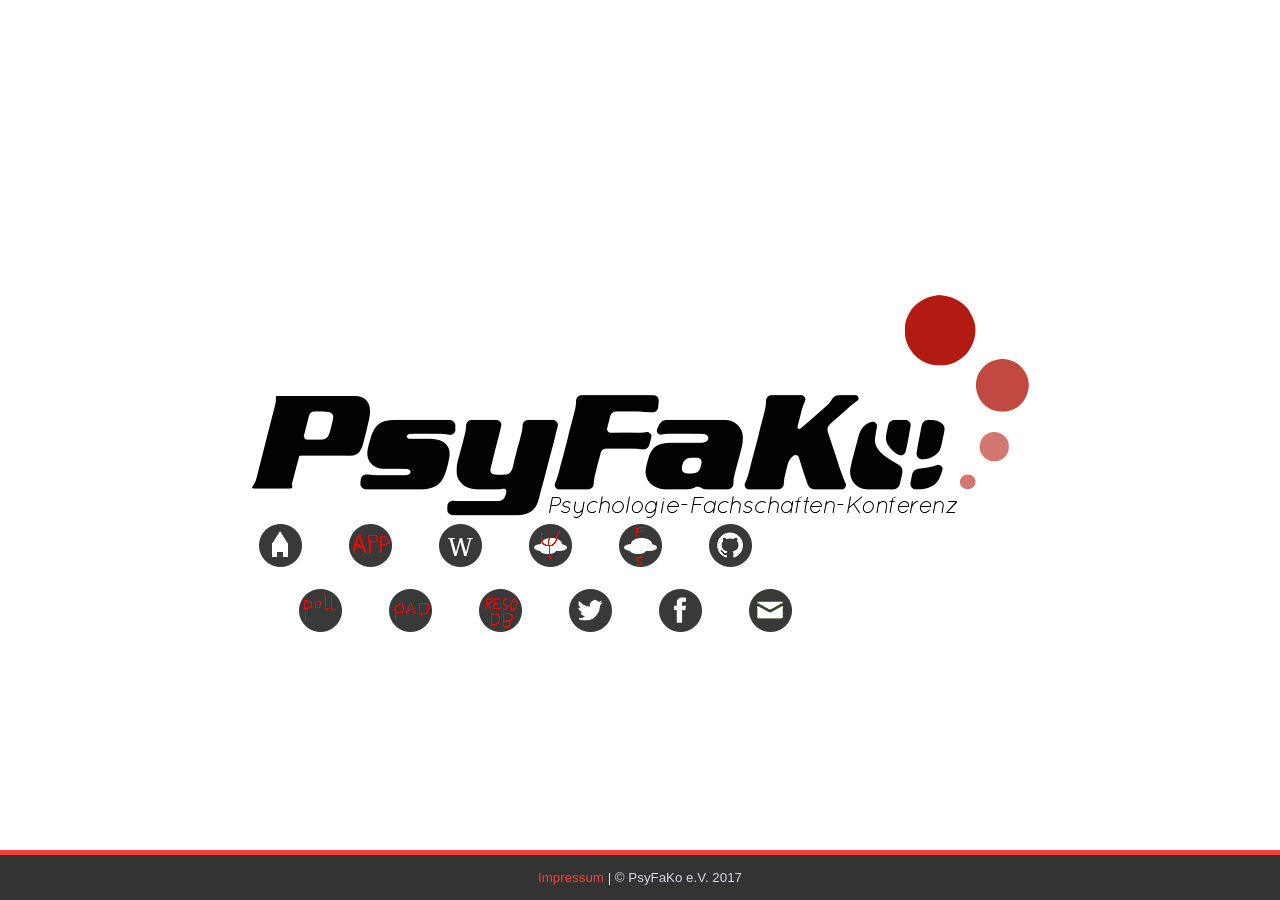
<file: index.html>
<!DOCTYPE html PUBLIC "-//W3C//DTD XHTML 1.0 Transitional//EN" "http://www.w3.org/TR/xhtml1/DTD/xhtml1-transitional.dtd">
<html xmlns="http://www.w3.org/1999/xhtml">
<head>
    <meta http-equiv="Content-Type" content="text/html; charset=utf-8" />
    <link rel="stylesheet" type="text/css" href="style.css">
    <link rel="shortcut icon" href="favicon.ico" />
    <title>Psyfako Landing Page</title>
</head>

<body>
<div id="content"> 
    <a href="http://wp.psyfako.org/"><img src="img/PsyFaKo-logo.png" id="logo"/></a>
    <div id="icons">
    
        <div id="icons-1-3">
            <div class = "icon-container" id="icon-container-1">
                <a href="http://wp.psyfako.org"><img src="img/home.png" class="icon"/></a>
                <div id="des1" class="description">homepage</div>
            </div>
            <div class = "icon-container" id="icon-container-2">
                <a href="http://app.psyfako.org"><img src="img/app.png" class="icon"/></a>
                <div id="des2" class="description">app</div>
            </div>
            <div class = "icon-container" id="icon-container-3">
                <a href="http://wiki.psyfako.org"><img src="img/wiki.png" class="icon"/></a>
                <div id="des3" class="description">wiki</div>
            </div>
        </div>

        <div id="icons-4-6">
            <div class = "icon-container" id="icon-container-4">
                <a href="http://cloud.psyfako.org"><img src="img/cloud_psy.png" class="icon"/></a>
                <div id="des4" class="description">psyfacloud</div>
            </div>
            <div class = "icon-container" id="icon-container-5">
                <a href="http://fscloud.psyfako.org"><img src="img/cloud_fs.png" class="icon"/></a>
                <div id="des5" class="description">fachschaften cloud</div>
            </div>
            <div class = "icon-container" id="icon-container-6">
                <a href="https://github.com/psyfako"><img src="img/github.png" class="icon"/></a>
                <div id="des6" class="description">github</div>
            </div>
        </div>
        
    </div> <!--icons-->
    
    <div id="icons2">
        
        <div id="icons-1-3">
            <div class = "icon-container" id="icon-container-1">
                <a href="http://polls.psyfako.org"><img src="img/poll.png" class="icon"/></a>
                <div id="des1" class="description">poll</div>
            </div>
            <div class = "icon-container" id="icon-container-2">
                <a href="http://pad.psyfako.org"><img src="img/pad.png" class="icon"/></a>
                <div id="des2" class="description">pad cloud</div>
            </div>
            <div class = "icon-container" id="icon-container-3">
                <a href="http://resodb.psyfako.org"><img src="img/resodb.png" class="icon"/></a>
                <div id="des3" class="description">reso-db</div>
            </div>
        </div>
    
        <div id="icons-4-6">
            <div class = "icon-container" id="icon-container-4">
                <a href="https://twitter.com/psyfako"><img src="img/vogelklang.png" class="icon"/></a>
                <div id="des4" class="description">twitter</div>
            </div>
            <div class = "icon-container" id="icon-container-5">
                <a href="https://facebook.com/psyfako"><img src="img/gsichtsbuch.png" class="icon"/></a>
                <div id="des5" class="description">facebook</div>
            </div>
            <div class = "icon-container" id="icon-container-6">
                <a href="mailto:info@psyfako.org"><img src="img/email.png" class="icon"/></a>
                <div id="des6" class="description">mail</div>
            </div>
        </div>
        
    </div> <!--icons-->
</div> <!--content-->

<div id = "footer">
    <div id = "footer-line"></div>
    <div id = "centered-link"><a href="http://impressum.psyfako.org">Impressum</a> | © PsyFaKo e.V. 2017</div>
</div>

</body>

</html>
</file>
<file: style.css>
@charset "utf-8";
/* CSS Document */

a{
	color: #F33F3F;
	text-decoration:none;
}

#content{
	position: absolute;
    left: 50%;
	top: 50%;
    width: 800px;
	height: 320px;
    margin-left: -400px;
	margin-top: -170px;
}

.icon{
	margin-left: 20px;
	margin-right: 20px;
}

.icon-container{
	float:left;
	width:90px;
	text-align: center;
	font-family:Tahoma, Geneva, sans-serif;	
}

#des1{
	
}

.description{
	font-size: 10pt;
	opacity: 0;
}


#icon-container-1:hover > #des1, 
#icon-container-2:hover > #des2,
#icon-container-3:hover > #des3, 
#icon-container-4:hover > #des4,
#icon-container-5:hover > #des5, 
#icon-container-6:hover > #des6,
#icon-container-7:hover > #des7, 
#icon-container-8:hover > #des8,
#icon-container-9:hover > #des9{
	opacity: 1;
	transition:0.5s;
}

#icons{
	position: absolute;
	width: 810px;
	left: 50%;
	bottom: 0px;
	margin-left: -405px;
	}

#icons2{
	position: absolute;
	width: 810px;
	left: 50%;
	bottom: -50px;
	margin-left: -365px;
	}

#icons-1-3{
	float: left;
}

#icons-4-6{
	float: left;
}

#icons-7-9{
	float: left;
}

#footer{
	height: 50px;
	width: 100%;
	background-color:#333333;
	position:absolute;
	bottom: 0px;
	left: 0px;
	text-align: center;
}

#centered-link{
	font-family:Tahoma, Geneva, sans-serif;
	font-size:10pt;
	color: #D7D7EE;
	height: 14px;
	position:relative;
	top: 50%;
	margin-top: -10px;
	height: 15px;	
}

#footer-line{
	height: 5px;
	width: 100%;
	background-color:#F33F3F;
	position:relative;
	top: 0px;
	left: 0px;
}
</file>
